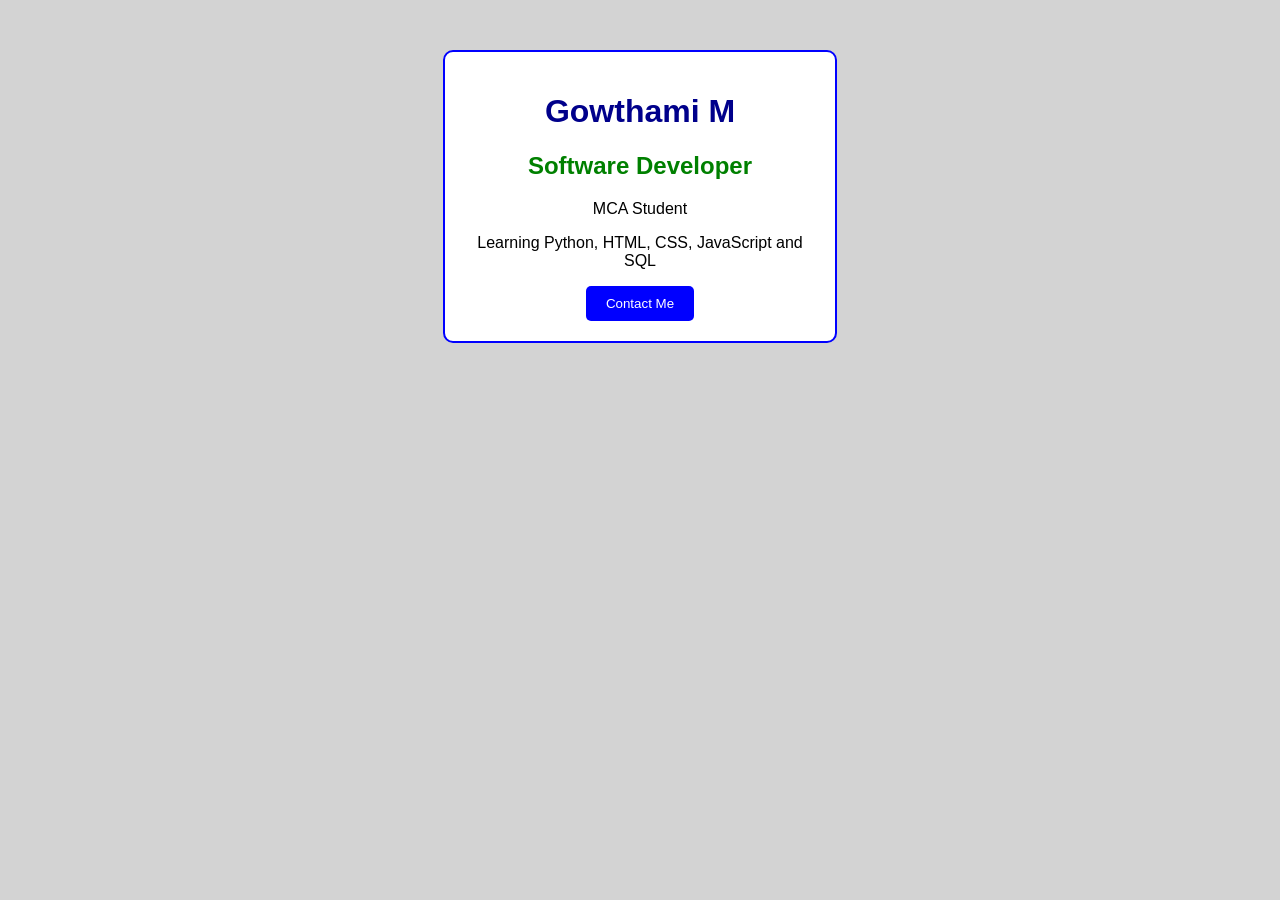
<file: index.html>
<!DOCTYPE html>
<html>
<head>
    <title>Student Card</title>
    <link rel="stylesheet" href="style.css">
</head>
<body>

<div class="card">
    <h1>Gowthami M</h1>
    <h2>Software Developer</h2>

    <p>MCA Student</p>

    <p>Learning Python, HTML, CSS, JavaScript and SQL</p>

    <button>Contact Me</button>
</div>

</body>
</html>
</file>
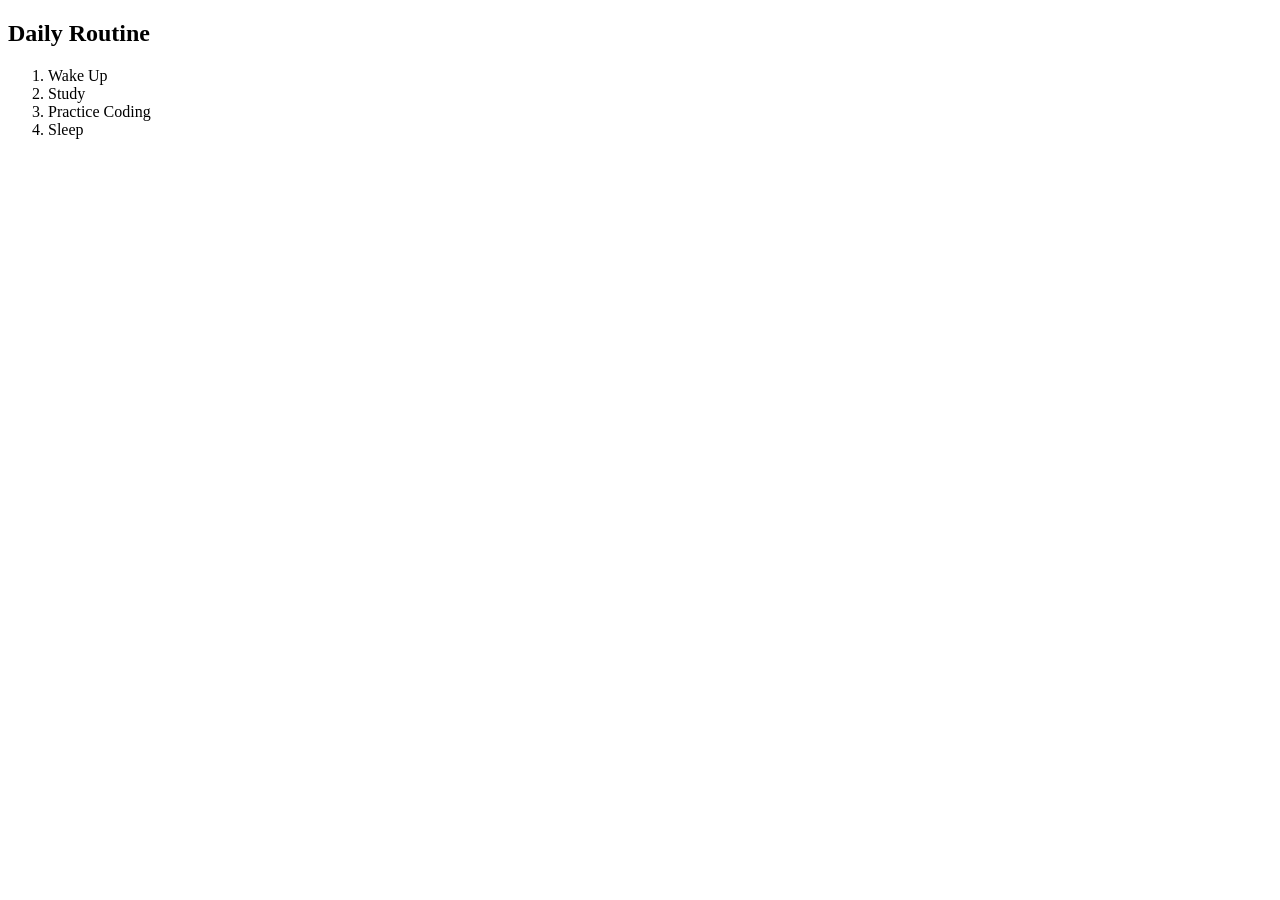
<file: order_list.html>
<!DOCTYPE html>
<html>
<head>
    <title>Ordered List</title>
</head>
<body>

<h2>Daily Routine</h2>

<ol>
    <li>Wake Up</li>
    <li>Study</li>
    <li>Practice Coding</li>
    <li>Sleep</li>
</ol>

</body>
</html>
</file>
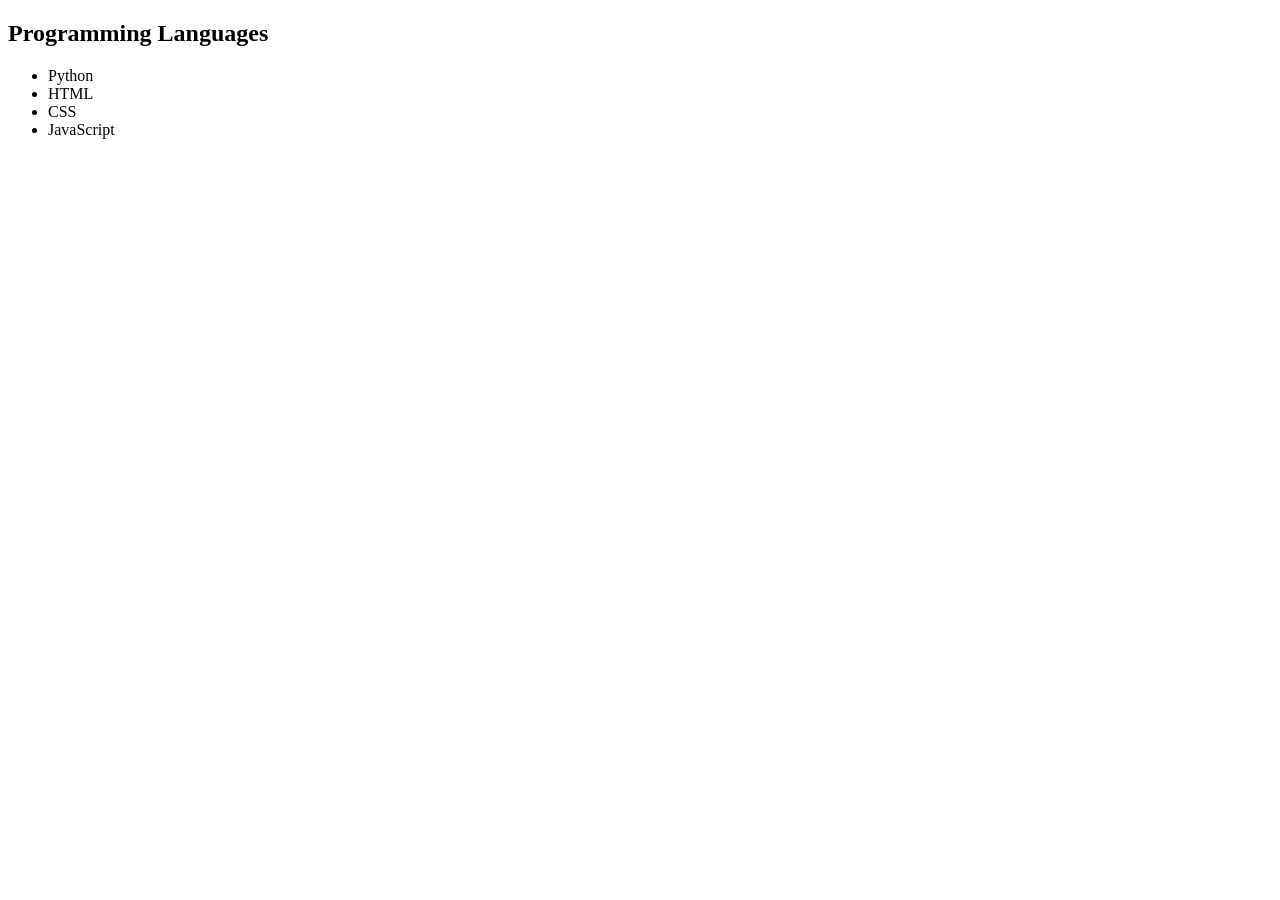
<file: unorder_list.html>
<!DOCTYPE html>
<html>
<head>
    <title>Unordered List</title>
</head>
<body>

<h2>Programming Languages</h2>

<ul>
    <li>Python</li>
    <li>HTML</li>
    <li>CSS</li>
    <li>JavaScript</li>
</ul>

</body>
</html>
</file>
<file: style.css>
body{
    background-color: lightgray;
    font-family: Arial;
}

.card{
    width: 350px;
    margin: 50px auto;
    padding: 20px;
    background-color: white;
    border: 2px solid blue;
    border-radius: 10px;
    text-align: center;
}

h1{
    color: darkblue;
}

h2{
    color: green;
}

p{
    color: black;
}

button{
    background-color: blue;
    color: white;
    padding: 10px 20px;
    border: none;
    border-radius: 5px;
}
</file>
